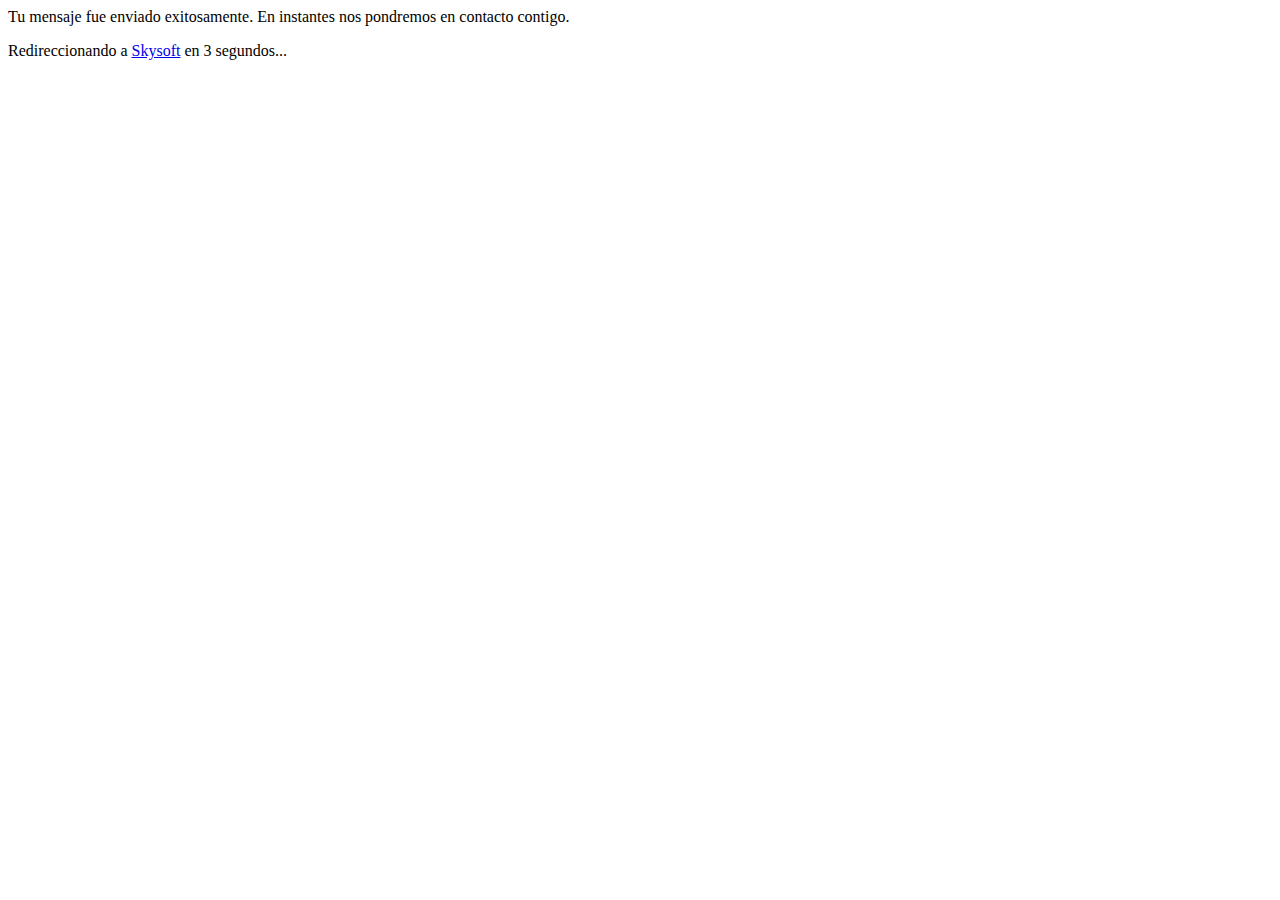
<file: enviado.html>
<html>
<head>
	<title>Mensaje Enviado</title>
<meta http-equiv="refresh" content="3; url=index.html">
</head>
<body>
Tu mensaje fue enviado exitosamente. En instantes nos pondremos en contacto contigo.
<p> Redireccionando a <a href="index.html">Skysoft</a> en 3 segundos...</p>
</body>
</html>
</file>
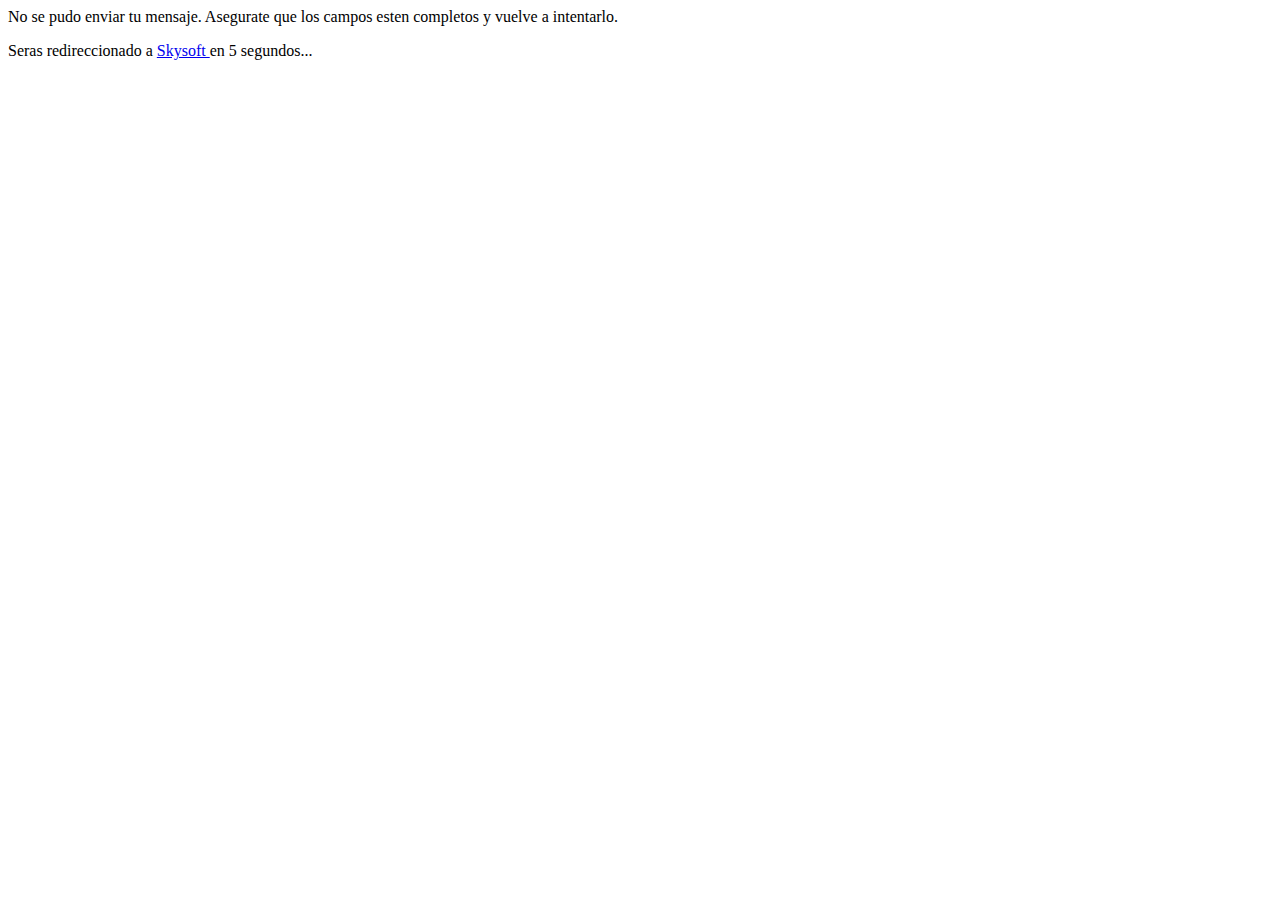
<file: noEnviado.html>
<html>
<head>
	<title>No se pudo enviar</title>
	<meta http-equiv="refresh" content="5; url=index.html#contacto">
</head>
<body>
<p>No se pudo enviar tu mensaje. Asegurate que los campos esten completos y vuelve a intentarlo.</p>
<p>Seras redireccionado a <a href="index.html#contacto">Skysoft </a>en 5 segundos...</p>
</body>
</html>
</file>
